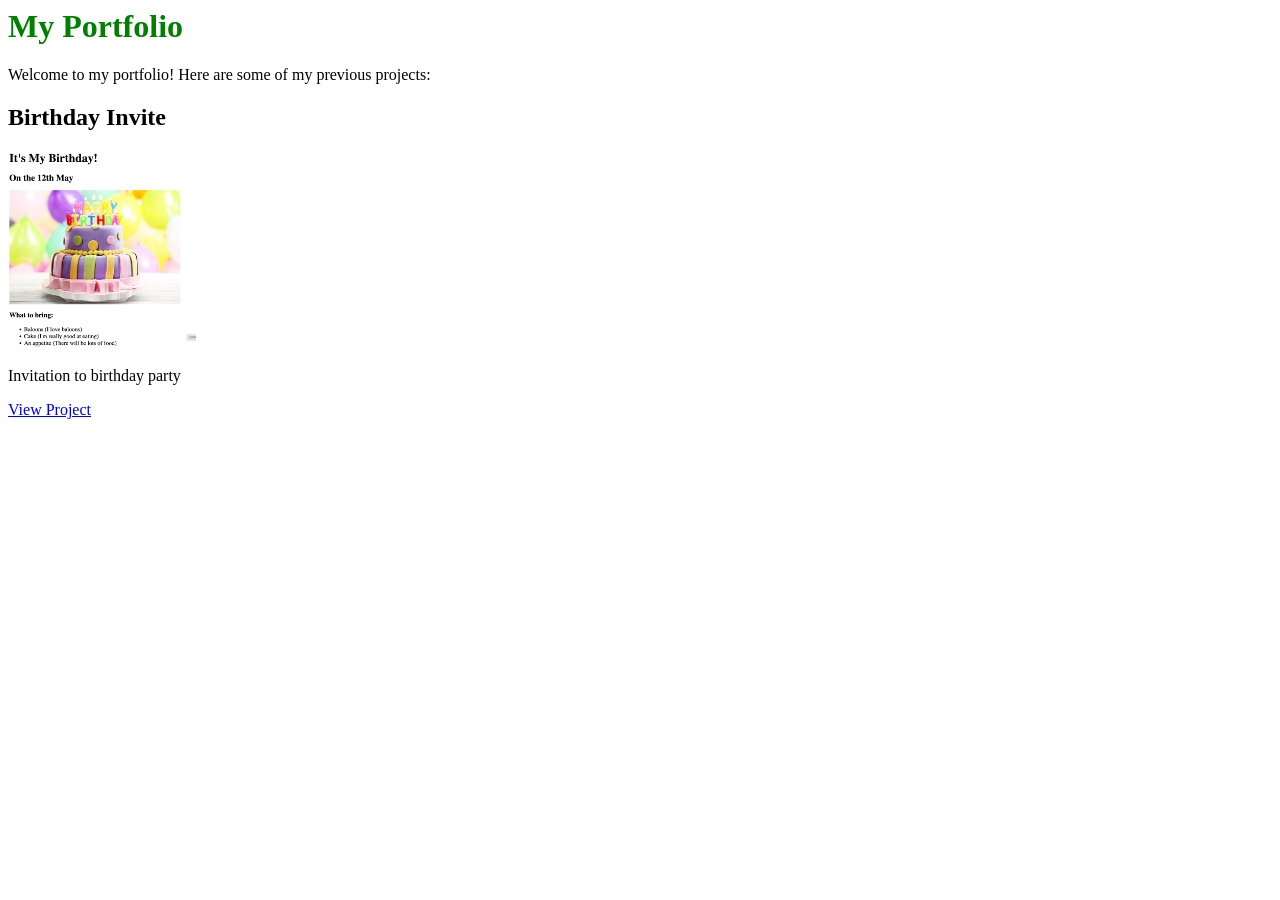
<file: index.html>
<!-- TODO 1: Create the HTML Boilerplate -->
<DOCTYPE html>
<html lang="en">
<head>
    <meta charset="UTF-8">
    <title>My Portfolio</title>
    <link rel="stylesheet" href="./css/style.css" />
</head>
<body>
    <h1>My Portfolio</h1>
    <p>Welcome to my portfolio! Here are some of my previous projects:</p>
    <div class="projects">
        <!-- Birthdat invite -->
        <div class="birthday-invite-project">
            <h2>Birthday Invite</h2>
            <img src="assets/images/birthday-invite.png" alt="Birthday Invite Preview" height="200">
            <p>Invitation to birthday party</p>
            <a href="public/birthday-invite.html">View Project</a>
        </div>
        
    </div>
</body>
</html>
<!-- TODO 5: Add a link to the project pages -->

<!-- TODO 6: Add images to show the project previews
HINT for TODO 6: You can use the height attribute set to 200 to make the image smaller:
https://developer.mozilla.org/en-US/docs/Web/HTML/Element/img#attr-height -->

<!-- TODO 7: Add the Contact Me and About Me page links -->
</file>
<file: css/style.css>
h1
{
  color: green;
}
</file>
